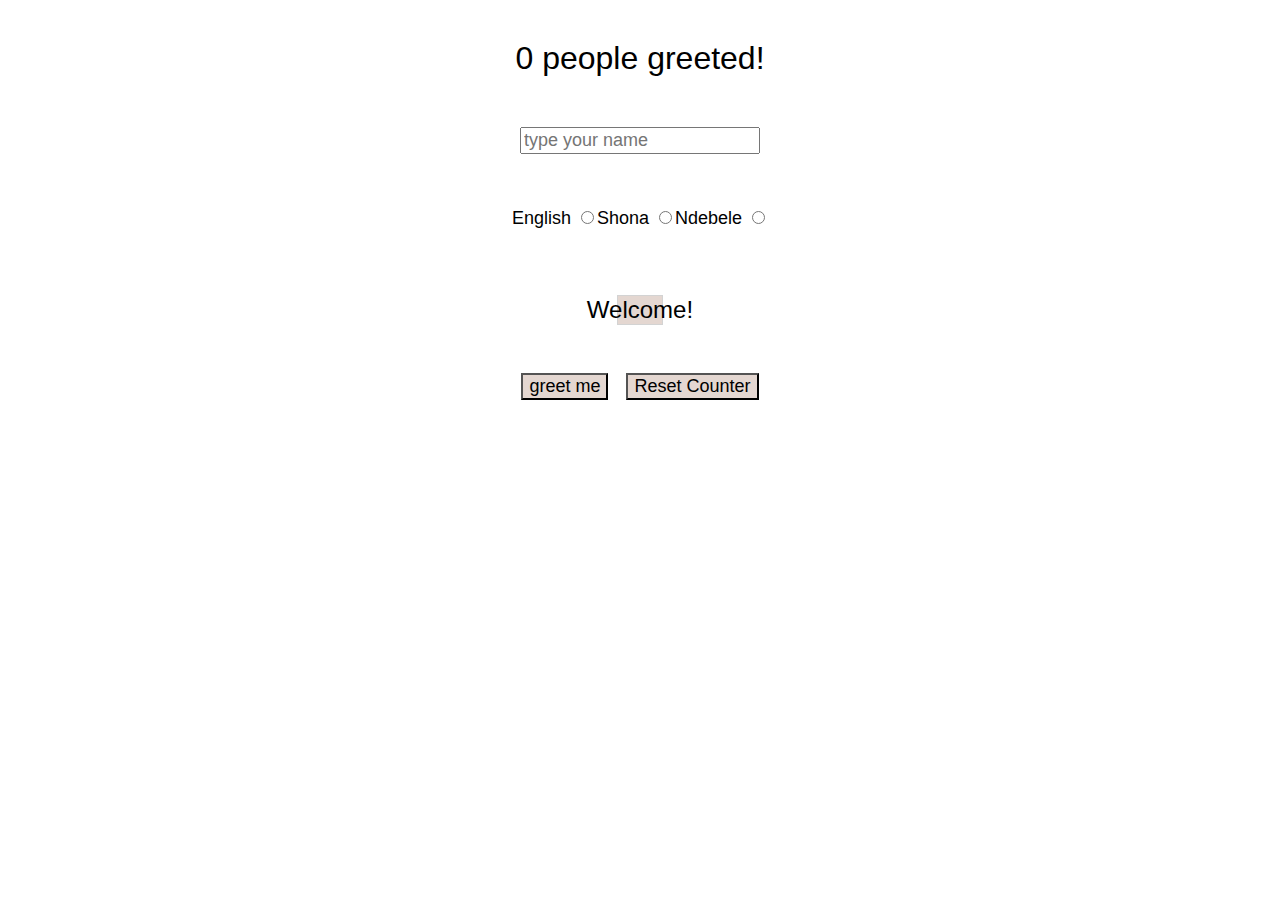
<file: index.html>
<!DOCTYPE html>
<html lang="en">
<head>
    <meta charset="UTF-8">
    <meta name="viewport" content="width=device-width, initial-scale=1.0">
    <title>Document</title>
    <link rel="stylesheet" href="greet.css">
</head>
<body>

   <div class="main">

    <div class = "counterDiv"> 

        <label id = "counterLabel" class="inputTag"> counter </label>

        </div>

    <div class="inputDiv">
        <input id = "userName" placeholder="type your name" class="inputTag"> </input>
    </div>

    <div class="languageDiv">
        <label class="languageLabels">
            English
            <input type="radio" name="language" value="English">
        </label>
        
        
        <label class="languageLabels">
            Shona
            <input type="radio" name="language" value="Shona">
        </label>
        
        <label class="languageLabels" >
            Ndebele
            <input type="radio" name="language" value="Ndebele">
        </label>
        
        </div>
        <div class="labelDiv"> 
            <label id = "theGreetLabel" class="inputTag"> Welcome!  </label>
        </div>

   <div class="buttons">

    <button id = "greetbtn" class="buttonTag" > greet me</button>

    <button class= "buttonTag" id="resetCounterButton" >Reset Counter</button>
   </div>



    
   </div>

    
</body>
<!-- <script src="greet.js"></script> -->
<script src="dom2greetingsFactoryFunction.js" charset="utf-8"></script>
<script src="dom2greet.js" charset="utf-8"></script>

</html>
</file>
<file: greet.css>
/* ================================================BODY============================================================= */

.main{
    display: flex;
    flex-direction:column;
    justify-self: center;
    align-items: center;
  
}

#theGreetLabel{
         font-family:  Ubuntu, 'Helvetica Neue', sans-serif ;
            font-size:x-large;
            font-weight: 350;
            
        }
        

        .labelDiv{
            margin: 3em;
            padding: 2em;
            justify-content: center;
            display:flex;
            width: 14%;
            justify-self: center;
            background-color: rgb(228, 215, 209);border: lightgrey solid 1px;
        }


#counterLabel{
    font-family:  Ubuntu, 'Helvetica Neue', sans-serif ;
    font-size:xx-large;
    font-weight: 200;
    margin:1em;

}
.counterDiv{
display: flex;
}

#userName{
    font-family:  Ubuntu, 'Helvetica Neue', sans-serif ;
    font-size:large;
    font-weight: 250;
    margin:1em;
    
    
}

.inputDiv{
display:flex;
}

.languageDiv{
    display:flex;
    flex:1;
    margin-top:1em;
    padding:1em;
        font-family:  Ubuntu, 'Helvetica Neue', sans-serif ;
        font-size: large;
        font-weight: 200;
    }

.buttonTag{
 background-color: rgb(228, 215, 209);
  font-family:  Ubuntu, 'Helvetica Neue', sans-serif ;
    font-size: large;
    font-weight: 200;
}

.buttons{
     display:flex;
   
}

#resetCounterButton{
    margin-left:1em;
}





/* ==================================MEDIA QUEIRIES================================================= */

@media(max-width:650px){
    .main{
      display: inline-block;
      width: auto;
    }

}

@media(max-width:650px){
   
        #userName{
    font-family:  Ubuntu, 'Helvetica Neue', sans-serif ;
    font-size:x-large;
    font-weight: 300;
   padding:0;
   margin:auto;
   width:50%;
    
    
}
       
    }
    @media(max-width:650px){
   
       .inputDiv{

  padding-left: 0;
}
       
    }

    @media(max-width:1741px){
        .labelDiv{
            background-color: white;
            padding:0;
            border: none; 
            background-color: rgb(228, 215, 209);border: lightgrey solid 1px;
           
        }
    }

    @media(max-width:650px){
        .labelDiv{
            text-align: center;
            padding: 1em;
            margin: auto;
            border: none;
             background-color: rgb(228, 215, 209);border: lightgrey solid 1px;
        }
    }


@media(max-width:650px){
    #counterLabel{
 font-family:  Ubuntu, 'Helvetica Neue', sans-serif ;
    font-size:x-large;
    font-weight: 200;
   padding:1em;
    margin:auto;
    
    }
}



@media(max-width:650px){

.languageDiv{
    display: column;
     margin: 1em;
   
}
}

  
@media(max-width:650px){
   .buttons{
     display:column;
    padding: 0;
    margin:3em;
}
}
</file>
